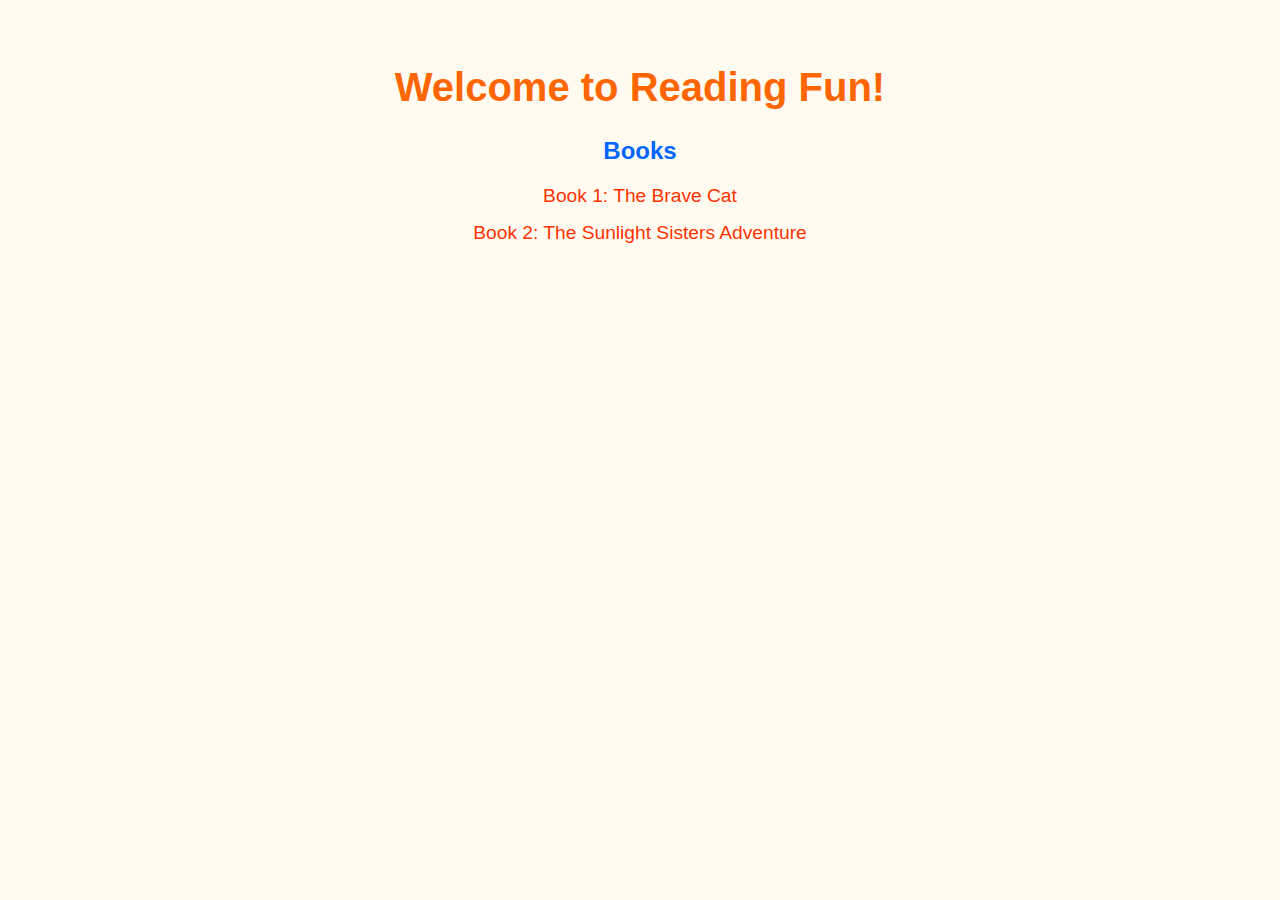
<file: index.html>
<!DOCTYPE html>
<html lang="en">
<head>
<meta charset="UTF-8">
<meta name="viewport" content="width=device-width, initial-scale=1.0">
<title>Reading Fun</title>
<link rel="stylesheet" href="style.css">
</head>
<body>

<h1>Welcome to Reading Fun!</h1>

<div id="books">
  <h2>Books</h2>
  <ul>
    <li><a href="book1.html">Book 1: The Brave Cat</a></li>
    <li><a href="book2.html">Book 2: The Sunlight Sisters Adventure</a></li>
  </ul>
</div>

<script src="script.js"></script>
</body>
</html>
</file>
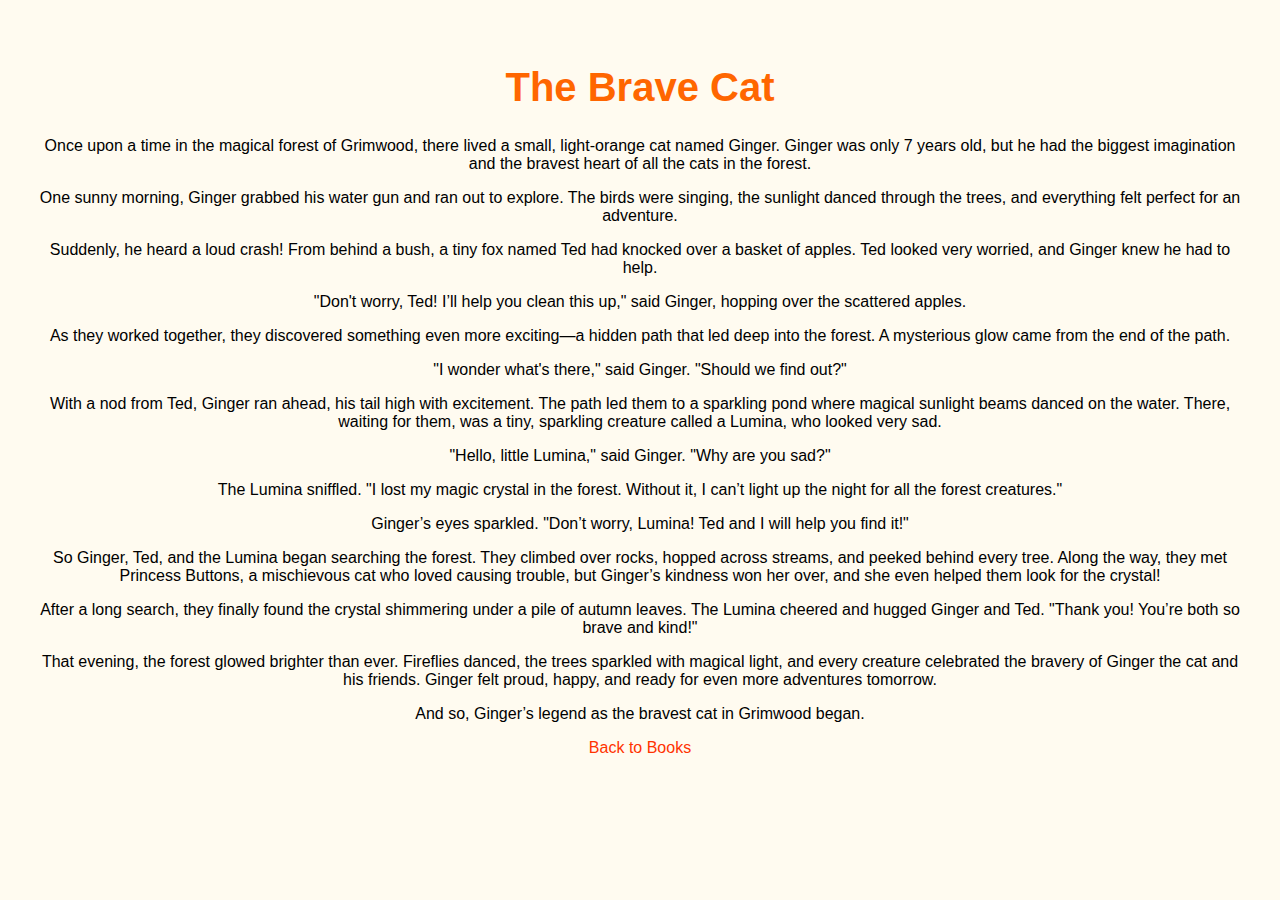
<file: book1.html>
<!DOCTYPE html>
<html lang="en">
<head>
<meta charset="UTF-8">
<meta name="viewport" content="width=device-width, initial-scale=1.0">
<title>Book 1: The Brave Cat</title>
<link rel="stylesheet" href="style.css">
</head>
<body>

<h1>The Brave Cat</h1>

<div id="story">

<p>Once upon a time in the magical forest of Grimwood, there lived a small, light-orange cat named Ginger. Ginger was only 7 years old, but he had the biggest imagination and the bravest heart of all the cats in the forest.</p>

<p>One sunny morning, Ginger grabbed his water gun and ran out to explore. The birds were singing, the sunlight danced through the trees, and everything felt perfect for an adventure.</p>

<p>Suddenly, he heard a loud crash! From behind a bush, a tiny fox named Ted had knocked over a basket of apples. Ted looked very worried, and Ginger knew he had to help.</p>

<p>"Don't worry, Ted! I’ll help you clean this up," said Ginger, hopping over the scattered apples.</p>

<p>As they worked together, they discovered something even more exciting—a hidden path that led deep into the forest. A mysterious glow came from the end of the path.</p>

<p>"I wonder what's there," said Ginger. "Should we find out?"</p>

<p>With a nod from Ted, Ginger ran ahead, his tail high with excitement. The path led them to a sparkling pond where magical sunlight beams danced on the water. There, waiting for them, was a tiny, sparkling creature called a Lumina, who looked very sad.</p>

<p>"Hello, little Lumina," said Ginger. "Why are you sad?"</p>

<p>The Lumina sniffled. "I lost my magic crystal in the forest. Without it, I can’t light up the night for all the forest creatures."</p>

<p>Ginger’s eyes sparkled. "Don’t worry, Lumina! Ted and I will help you find it!"</p>

<p>So Ginger, Ted, and the Lumina began searching the forest. They climbed over rocks, hopped across streams, and peeked behind every tree. Along the way, they met Princess Buttons, a mischievous cat who loved causing trouble, but Ginger’s kindness won her over, and she even helped them look for the crystal!</p>

<p>After a long search, they finally found the crystal shimmering under a pile of autumn leaves. The Lumina cheered and hugged Ginger and Ted. "Thank you! You’re both so brave and kind!"</p>

<p>That evening, the forest glowed brighter than ever. Fireflies danced, the trees sparkled with magical light, and every creature celebrated the bravery of Ginger the cat and his friends. Ginger felt proud, happy, and ready for even more adventures tomorrow.</p>

<p>And so, Ginger’s legend as the bravest cat in Grimwood began.</p>

</div>

<a href="index.html">Back to Books</a>

</body>
</html>
</file>
<file: style.css>
body {
    font-family: Comic Sans MS, sans-serif;
    background-color: #fffbf0;
    text-align: center;
    padding: 30px;
}

h1 {
    color: #ff6600;
    font-size: 2.5rem;
}

#books h2 {
    color: #0066ff;
}

ul {
    list-style-type: none;
    padding: 0;
}

li {
    margin: 15px 0;
    font-size: 1.2rem;
}

a {
    text-decoration: none;
    color: #ff3300;
}

a:hover {
    color: #33cc33;
}
</file>
